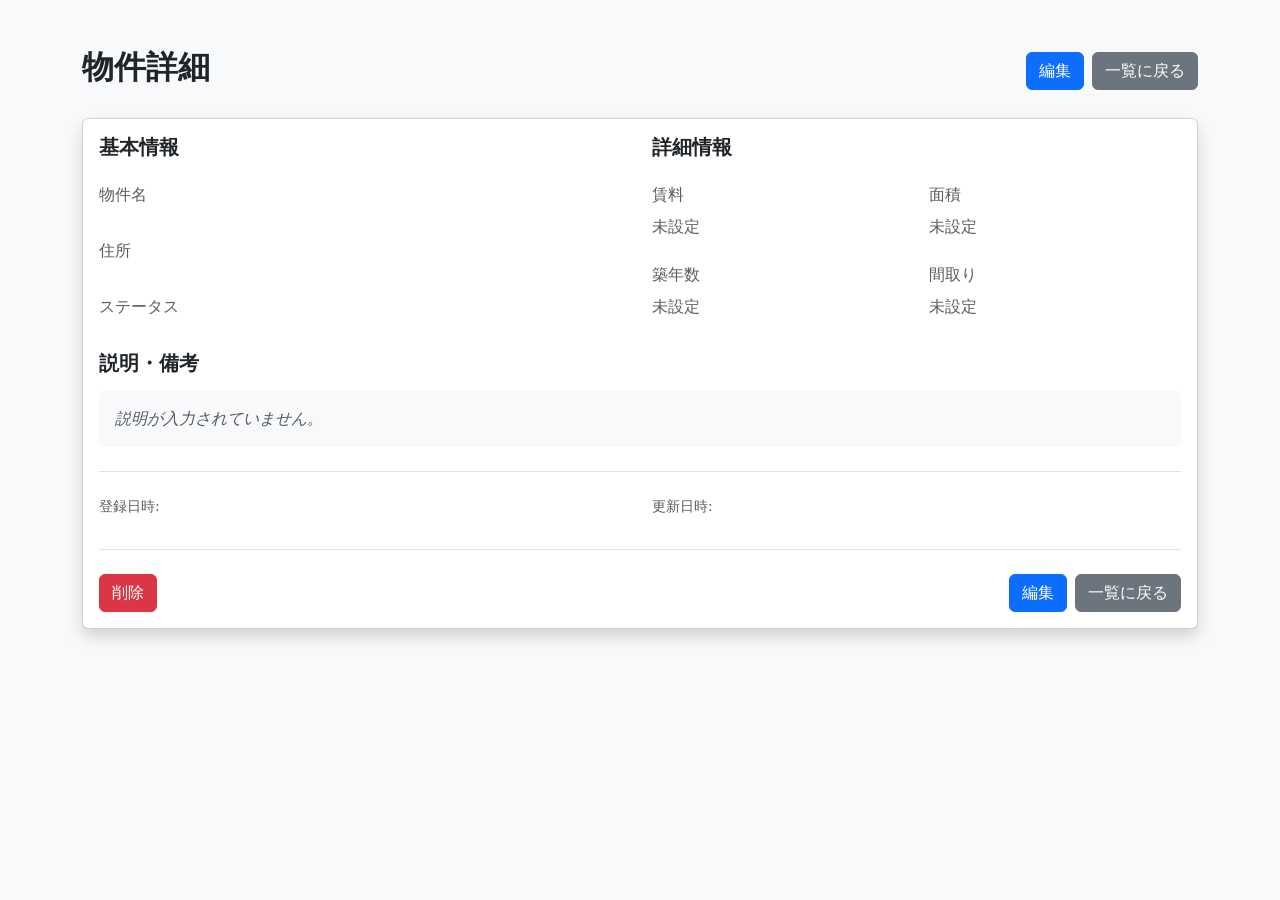
<file: src/main/resources/templates/properties/detail.html>
<!DOCTYPE html>
<html lang="ja" xmlns:th="https://www.thymeleaf.org">
<head>
    <meta charset="UTF-8">
    <meta name="viewport" content="width=device-width, initial-scale=1.0">
    <title>物件詳細 - Promally</title>
    <link href="https://cdn.jsdelivr.net/npm/bootstrap@5.3.0/dist/css/bootstrap.min.css" rel="stylesheet">
</head>
<body class="bg-light">
    <div class="container py-5">
        <!-- ヘッダー -->
        <div class="d-flex justify-content-between align-items-center mb-4">
            <h1 class="h2 fw-bold text-dark">物件詳細</h1>
            <div class="d-flex gap-2">
                <a th:href="@{/properties/{id}/edit(id=${property.id})}" 
                   class="btn btn-primary">
                    編集
                </a>
                <a href="/properties" class="btn btn-secondary">
                    一覧に戻る
                </a>
            </div>
        </div>

        <!-- 物件情報 -->
        <div class="card shadow">
            <div class="card-body">
                <div class="row">
                    <!-- 基本情報 -->
                    <div class="col-lg-6">
                        <h3 class="h5 fw-semibold text-dark mb-4">基本情報</h3>
                        <div class="row g-4">
                            <div class="col-12">
                                <label class="form-label text-muted">物件名</label>
                                <p class="h5 mb-0" th:text="${property.name}"></p>
                            </div>
                            
                            <div class="col-12">
                                <label class="form-label text-muted">住所</label>
                                <p class="mb-0" th:text="${property.address}"></p>
                            </div>
                            
                            <div class="col-12">
                                <label class="form-label text-muted">ステータス</label>
                                <div>
                                    <span th:class="${property.status.name() == 'CONSIDERING'} ? 
                                                    'badge bg-warning text-dark fs-6' : 
                                                    'badge bg-success fs-6'"
                                          th:text="${property.status.displayName}"></span>
                                </div>
                            </div>
                        </div>
                    </div>

                    <!-- 詳細情報 -->
                    <div class="col-lg-6">
                        <h3 class="h5 fw-semibold text-dark mb-4">詳細情報</h3>
                        <div class="row g-4">
                            <div class="col-6">
                                <label class="form-label text-muted">賃料</label>
                                <p class="mb-0">
                                    <span th:if="${property.rent != null}" th:text="${#numbers.formatDecimal(property.rent, 0, 0)} + '円'"></span>
                                    <span th:unless="${property.rent != null}" class="text-muted">未設定</span>
                                </p>
                            </div>
                            <div class="col-6">
                                <label class="form-label text-muted">面積</label>
                                <p class="mb-0">
                                    <span th:if="${property.area != null}" th:text="${property.area} + '㎡'"></span>
                                    <span th:unless="${property.area != null}" class="text-muted">未設定</span>
                                </p>
                            </div>
                            
                            <div class="col-6">
                                <label class="form-label text-muted">築年数</label>
                                <p class="mb-0">
                                    <span th:if="${property.buildingAge != null}" th:text="${property.buildingAge} + '年'"></span>
                                    <span th:unless="${property.buildingAge != null}" class="text-muted">未設定</span>
                                </p>
                            </div>
                            <div class="col-6">
                                <label class="form-label text-muted">間取り</label>
                                <p class="mb-0">
                                    <span th:if="${property.layout != null and property.layout != ''}" th:text="${property.layout}"></span>
                                    <span th:unless="${property.layout != null and property.layout != ''}" class="text-muted">未設定</span>
                                </p>
                            </div>
                        </div>
                    </div>
                </div>

                <!-- 説明・備考 -->
                <div class="mt-4">
                    <h3 class="h5 fw-semibold text-dark mb-3">説明・備考</h3>
                    <div class="bg-light rounded p-3">
                        <p th:if="${property.description != null and property.description != ''}" 
                           class="mb-0" th:text="${property.description}" style="white-space: pre-wrap;"></p>
                        <p th:unless="${property.description != null and property.description != ''}" 
                           class="text-muted fst-italic mb-0">説明が入力されていません。</p>
                    </div>
                </div>

                <!-- 登録・更新日時 -->
                <div class="border-top pt-4 mt-4">
                    <div class="row text-muted small">
                        <div class="col-md-6 mb-2">
                            <span class="fw-medium">登録日時:</span>
                            <span th:text="${#temporals.format(property.createdAt, 'yyyy年MM月dd日 HH:mm')}"></span>
                        </div>
                        <div class="col-md-6">
                            <span class="fw-medium">更新日時:</span>
                            <span th:text="${#temporals.format(property.updatedAt, 'yyyy年MM月dd日 HH:mm')}"></span>
                        </div>
                    </div>
                </div>

                <!-- 操作ボタン -->
                <div class="border-top pt-4 mt-4 d-flex justify-content-between">
                    <form th:action="@{/properties/{id}/delete(id=${property.id})}" method="post" class="d-inline">
                        <button type="submit" 
                                onclick="return confirm('この物件を削除してもよろしいですか？削除した物件は復元できません。')"
                                class="btn btn-danger">
                            削除
                        </button>
                    </form>
                    
                    <div class="d-flex gap-2">
                        <a th:href="@{/properties/{id}/edit(id=${property.id})}" 
                           class="btn btn-primary">
                            編集
                        </a>
                        <a href="/properties" class="btn btn-secondary">
                            一覧に戻る
                        </a>
                    </div>
                </div>
            </div>
        </div>
    </div>
    
    <!-- Bootstrap JS CDN -->
    <script src="https://cdn.jsdelivr.net/npm/bootstrap@5.3.0/dist/js/bootstrap.bundle.min.js"></script>
</body>
</html>
</file>
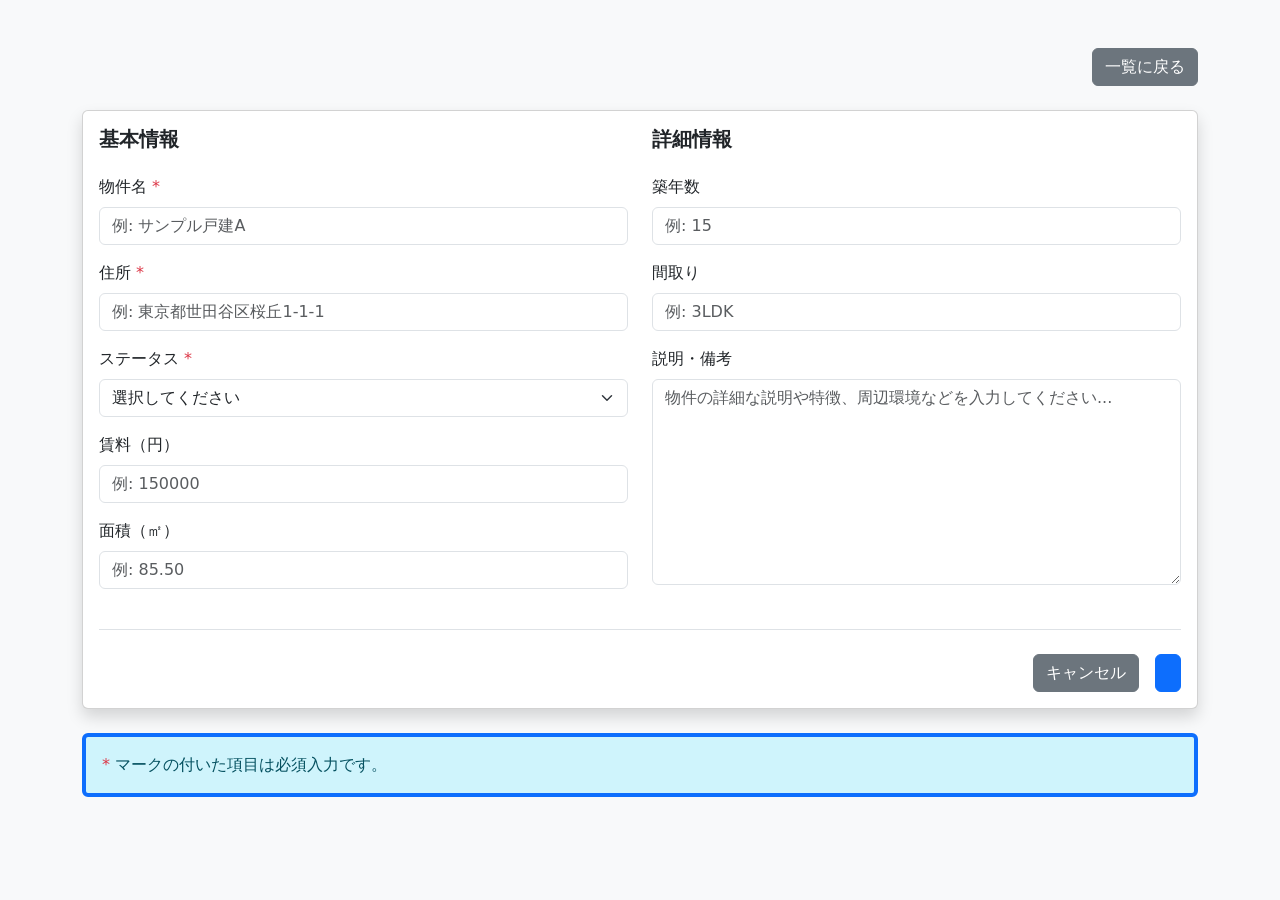
<file: src/main/resources/templates/properties/form.html>
<!DOCTYPE html>
<html lang="ja" xmlns:th="https://www.thymeleaf.org">
<head>
    <meta charset="UTF-8">
    <meta name="viewport" content="width=device-width, initial-scale=1.0">
    <title th:text="${property.id != null} ? '物件編集' : '新規物件登録'">物件登録 - Promally</title>
    <link href="https://cdn.jsdelivr.net/npm/bootstrap@5.3.0/dist/css/bootstrap.min.css" rel="stylesheet">
</head>
<body class="bg-light">
    <div class="container py-5">
        <!-- ヘッダー -->
        <div class="d-flex justify-content-between align-items-center mb-4">
            <h1 class="h2 fw-bold text-dark" th:text="${property.id != null} ? '物件編集' : '新規物件登録'"></h1>
            <a href="/properties" class="btn btn-secondary">
                一覧に戻る
            </a>
        </div>

        <!-- フォーム -->
        <div class="card shadow">
            <div class="card-body">
                <form th:action="@{/properties/save}" method="post" th:object="${property}">
                    <input type="hidden" th:field="*{id}" />
                    <input type="hidden" th:field="*{createdAt}" />
                    <input type="hidden" th:field="*{updatedAt}" />
                    
                    <div class="row">
                        <!-- 左側の列 -->
                        <div class="col-lg-6">
                            <h3 class="h5 fw-semibold text-dark mb-4">基本情報</h3>
                            
                            <!-- 物件名 -->
                            <div class="mb-3">
                                <label for="name" class="form-label">
                                    物件名 <span class="text-danger">*</span>
                                </label>
                                <input type="text" id="name" th:field="*{name}" required
                                       class="form-control"
                                       placeholder="例: サンプル戸建A">
                            </div>

                            <!-- 住所 -->
                            <div class="mb-3">
                                <label for="address" class="form-label">
                                    住所 <span class="text-danger">*</span>
                                </label>
                                <input type="text" id="address" th:field="*{address}" required
                                       class="form-control"
                                       placeholder="例: 東京都世田谷区桜丘1-1-1">
                            </div>

                            <!-- ステータス -->
                            <div class="mb-3">
                                <label for="status" class="form-label">
                                    ステータス <span class="text-danger">*</span>
                                </label>
                                <select id="status" th:field="*{status}" required class="form-select">
                                    <option value="">選択してください</option>
                                    <option th:each="status : ${statuses}" 
                                            th:value="${status}" 
                                            th:text="${status.displayName}"></option>
                                </select>
                            </div>

                            <!-- 賃料 -->
                            <div class="mb-3">
                                <label for="rent" class="form-label">賃料（円）</label>
                                <input type="number" id="rent" th:field="*{rent}" min="0"
                                       class="form-control"
                                       placeholder="例: 150000">
                            </div>

                            <!-- 面積 -->
                            <div class="mb-3">
                                <label for="area" class="form-label">面積（㎡）</label>
                                <input type="number" id="area" th:field="*{area}" min="0" step="0.01"
                                       class="form-control"
                                       placeholder="例: 85.50">
                            </div>
                        </div>

                        <!-- 右側の列 -->
                        <div class="col-lg-6">
                            <h3 class="h5 fw-semibold text-dark mb-4">詳細情報</h3>
                            
                            <!-- 築年数 -->
                            <div class="mb-3">
                                <label for="buildingAge" class="form-label">築年数</label>
                                <input type="number" id="buildingAge" th:field="*{buildingAge}" min="0"
                                       class="form-control"
                                       placeholder="例: 15">
                            </div>

                            <!-- 間取り -->
                            <div class="mb-3">
                                <label for="layout" class="form-label">間取り</label>
                                <input type="text" id="layout" th:field="*{layout}"
                                       class="form-control"
                                       placeholder="例: 3LDK">
                            </div>

                            <!-- 説明・備考 -->
                            <div class="mb-3">
                                <label for="description" class="form-label">説明・備考</label>
                                <textarea id="description" th:field="*{description}" rows="8"
                                          class="form-control"
                                          placeholder="物件の詳細な説明や特徴、周辺環境などを入力してください..."></textarea>
                            </div>
                        </div>
                    </div>

                    <!-- ボタン -->
                    <div class="border-top pt-4 mt-4">
                        <div class="d-flex justify-content-end gap-3">
                            <a href="/properties" class="btn btn-secondary">
                                キャンセル
                            </a>
                            <button type="submit" class="btn btn-primary">
                                <span th:text="${property.id != null} ? '更新' : '登録'"></span>
                            </button>
                        </div>
                    </div>
                </form>
            </div>
        </div>

        <!-- 注意事項 -->
        <div class="alert alert-info border-start border-primary border-4 mt-4">
            <p class="mb-0">
                <span class="text-danger">*</span> マークの付いた項目は必須入力です。
            </p>
        </div>
    </div>
    
    <!-- Bootstrap JS CDN -->
    <script src="https://cdn.jsdelivr.net/npm/bootstrap@5.3.0/dist/js/bootstrap.bundle.min.js"></script>
</body>
</html>
</file>
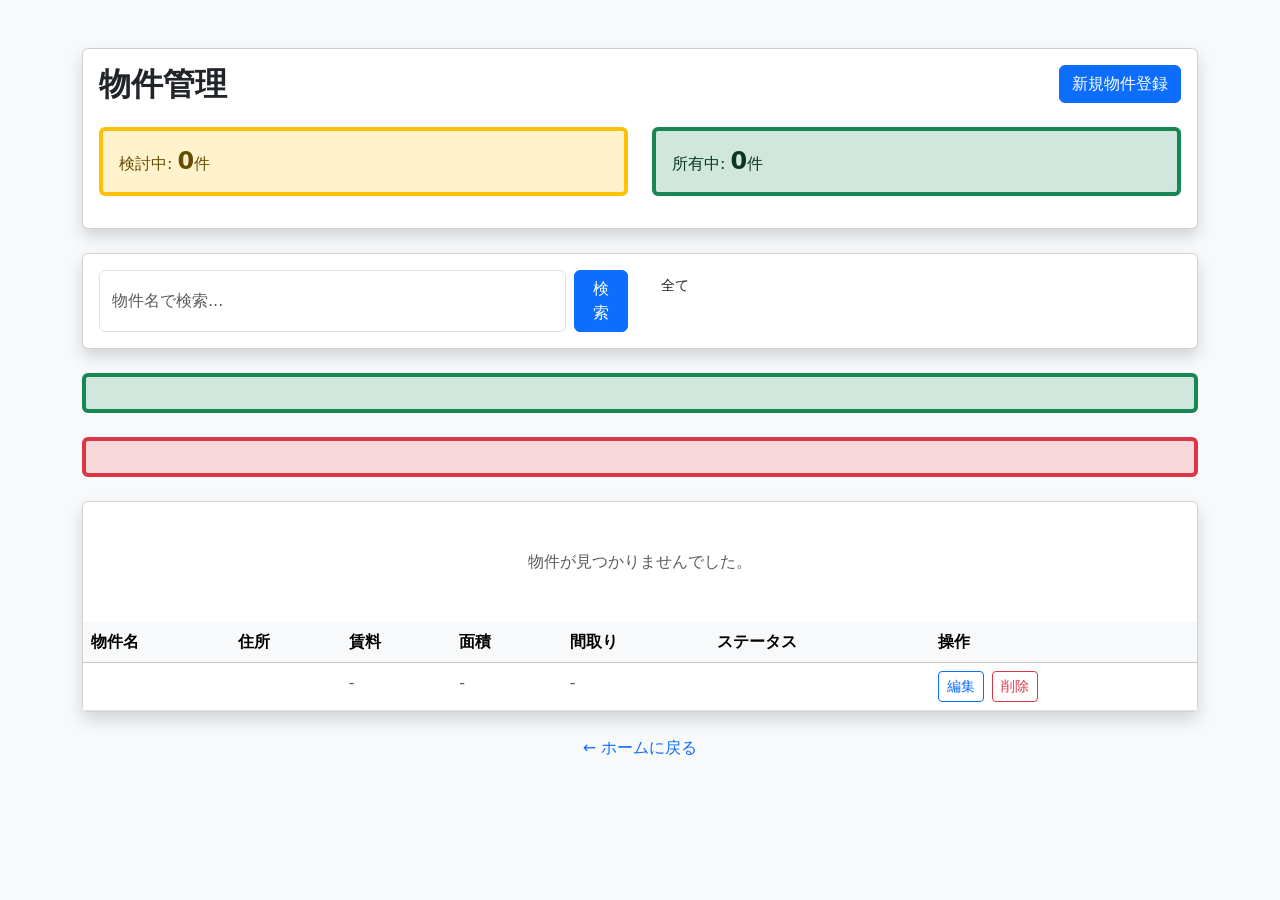
<file: src/main/resources/templates/properties/list.html>
<!DOCTYPE html>
<html lang="ja" xmlns:th="https://www.thymeleaf.org">
<head>
    <meta charset="UTF-8">
    <meta name="viewport" content="width=device-width, initial-scale=1.0">
    <title>物件一覧 - Promally</title>
    <link href="https://cdn.jsdelivr.net/npm/bootstrap@5.3.0/dist/css/bootstrap.min.css" rel="stylesheet">
</head>
<body class="bg-light">
    <div class="container py-5">
        <!-- ヘッダー -->
        <div class="card shadow mb-4">
            <div class="card-body">
                <div class="d-flex justify-content-between align-items-center">
                    <h1 class="h2 fw-bold text-dark mb-0">物件管理</h1>
                    <a href="/properties/new" class="btn btn-primary">
                        新規物件登録
                    </a>
                </div>
                
                <!-- 統計情報 -->
                <div class="row mt-4">
                    <div class="col-md-6 mb-3">
                        <div class="card bg-warning-subtle border-start border-warning border-4">
                            <div class="card-body">
                                <div class="text-warning-emphasis">
                                    <span class="fw-medium">検討中:</span> 
                                    <span class="h4 fw-bold" th:text="${consideringCount}">0</span>件
                                </div>
                            </div>
                        </div>
                    </div>
                    <div class="col-md-6 mb-3">
                        <div class="card bg-success-subtle border-start border-success border-4">
                            <div class="card-body">
                                <div class="text-success-emphasis">
                                    <span class="fw-medium">所有中:</span> 
                                    <span class="h4 fw-bold" th:text="${ownedCount}">0</span>件
                                </div>
                            </div>
                        </div>
                    </div>
                </div>
            </div>
        </div>

        <!-- 検索・フィルター -->
        <div class="card shadow mb-4">
            <div class="card-body">
                <div class="row">
                    <!-- 検索フォーム -->
                    <div class="col-md-6 mb-3 mb-md-0">
                        <form method="get" action="/properties" class="d-flex gap-2">
                            <input type="text" name="search" th:value="${searchQuery}" 
                                   placeholder="物件名で検索..." 
                                   class="form-control">
                            <button type="submit" class="btn btn-primary">
                                検索
                            </button>
                        </form>
                    </div>
                    
                    <!-- ステータスフィルター -->
                    <div class="col-md-6">
                        <div class="d-flex gap-2 flex-wrap">
                            <a href="/properties" 
                               th:classappend="${selectedStatus == null} ? 'btn-secondary' : 'btn-outline-secondary'"
                               class="btn btn-sm">
                                全て
                            </a>
                            <a th:each="status : ${statuses}" 
                               th:href="@{/properties(status=${status.name()})}"
                               th:text="${status.displayName}"
                               th:classappend="${selectedStatus == status.name()} ? 
                                              (${status.name()} == 'CONSIDERING' ? 'btn-warning' : 'btn-success') : 
                                              (${status.name()} == 'CONSIDERING' ? 'btn-outline-warning' : 'btn-outline-success')"
                               class="btn btn-sm">
                            </a>
                        </div>
                    </div>
                </div>
            </div>
        </div>

        <!-- メッセージ表示 -->
        <div th:if="${successMessage}" class="alert alert-success border-start border-success border-4 mb-4">
            <p class="mb-0" th:text="${successMessage}"></p>
        </div>
        <div th:if="${errorMessage}" class="alert alert-danger border-start border-danger border-4 mb-4">
            <p class="mb-0" th:text="${errorMessage}"></p>
        </div>

        <!-- 物件一覧 -->
        <div class="card shadow">
            <div th:if="${#lists.isEmpty(properties)}" class="card-body text-center py-5">
                <p class="text-muted mb-0">物件が見つかりませんでした。</p>
            </div>
            
            <div th:unless="${#lists.isEmpty(properties)}" class="table-responsive">
                <table class="table table-hover mb-0">
                    <thead class="table-light">
                        <tr>
                            <th scope="col">物件名</th>
                            <th scope="col">住所</th>
                            <th scope="col">賃料</th>
                            <th scope="col">面積</th>
                            <th scope="col">間取り</th>
                            <th scope="col">ステータス</th>
                            <th scope="col">操作</th>
                        </tr>
                    </thead>
                    <tbody>
                        <tr th:each="property : ${properties}">
                            <td>
                                <a th:href="@{/properties/{id}(id=${property.id})}" 
                                   class="text-decoration-none fw-medium"
                                   th:text="${property.name}"></a>
                            </td>
                            <td class="text-muted" th:text="${property.address}"></td>
                            <td>
                                <span th:if="${property.rent != null}" th:text="${#numbers.formatDecimal(property.rent, 0, 0)} + '円'"></span>
                                <span th:unless="${property.rent != null}" class="text-muted">-</span>
                            </td>
                            <td>
                                <span th:if="${property.area != null}" th:text="${property.area} + '㎡'"></span>
                                <span th:unless="${property.area != null}" class="text-muted">-</span>
                            </td>
                            <td>
                                <span th:if="${property.layout}" th:text="${property.layout}"></span>
                                <span th:unless="${property.layout}" class="text-muted">-</span>
                            </td>
                            <td>
                                <span th:class="${property.status.name() == 'CONSIDERING'} ? 
                                                'badge bg-warning text-dark' : 
                                                'badge bg-success'"
                                      th:text="${property.status.displayName}"></span>
                            </td>
                            <td>
                                <div class="d-flex gap-2">
                                    <a th:href="@{/properties/{id}/edit(id=${property.id})}" 
                                       class="btn btn-sm btn-outline-primary">編集</a>
                                    <form th:action="@{/properties/{id}/delete(id=${property.id})}" method="post" class="d-inline">
                                        <button type="submit" 
                                                onclick="return confirm('この物件を削除してもよろしいですか？')"
                                                class="btn btn-sm btn-outline-danger">削除</button>
                                    </form>
                                </div>
                            </td>
                        </tr>
                    </tbody>
                </table>
            </div>
        </div>

        <!-- フッター -->
        <div class="text-center mt-4">
            <a href="/" class="text-decoration-none">← ホームに戻る</a>
        </div>
    </div>
    
    <!-- Bootstrap JS CDN -->
    <script src="https://cdn.jsdelivr.net/npm/bootstrap@5.3.0/dist/js/bootstrap.bundle.min.js"></script>
</body>
</html>
</file>
